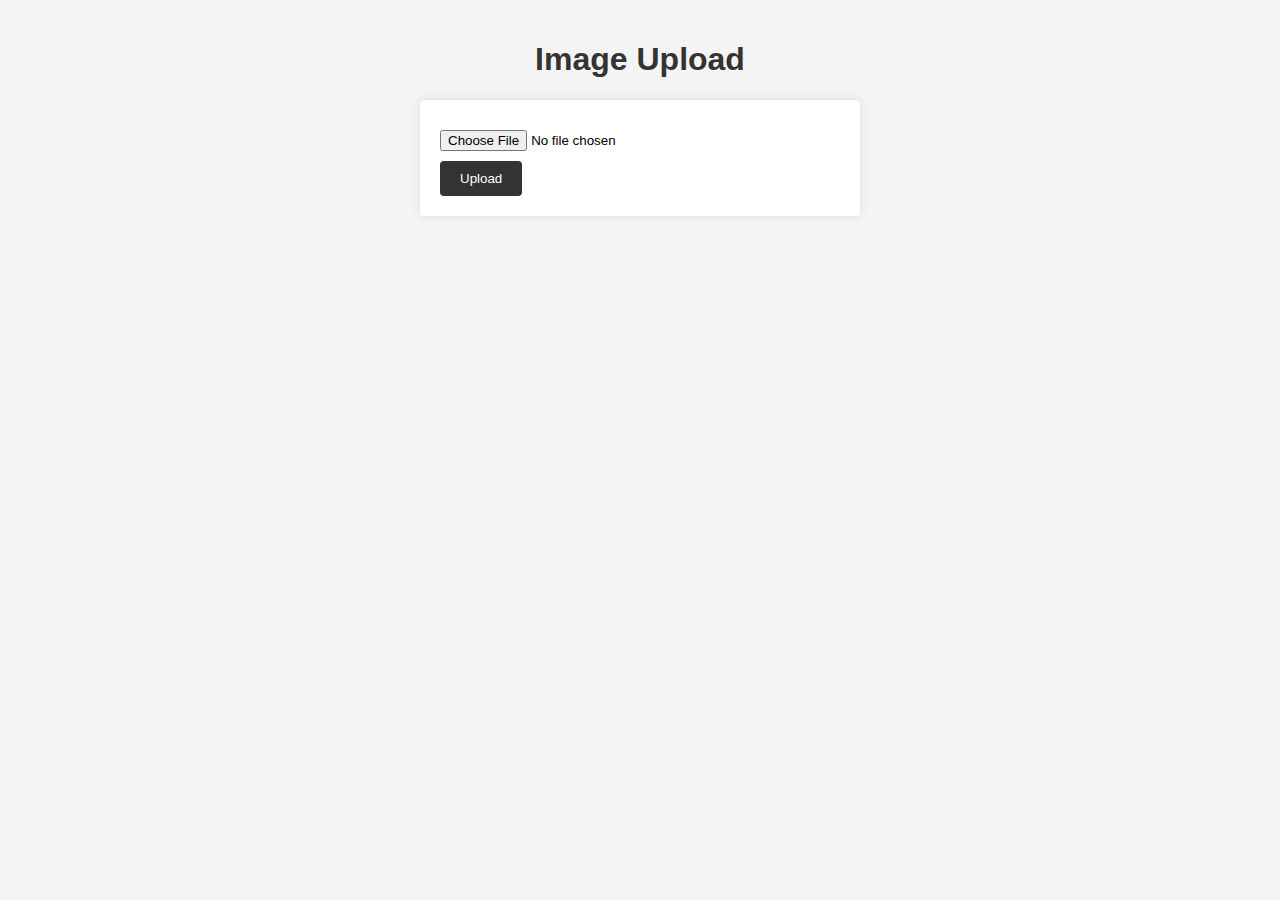
<file: Image Upload Website.html>
<!DOCTYPE html>
<html>
<head>
  <title>Image Upload Website</title>
  <style>
    body {
      font-family: Arial, sans-serif;
      background-color: #f4f4f4;
      margin: 0;
      padding: 20px;
    }
    
    h1 {
      color: #333;
      text-align: center;
    }
    
    form {
      max-width: 400px;
      margin: 0 auto;
      background-color: #fff;
      border-radius: 4px;
      padding: 20px;
      box-shadow: 0 0 10px rgba(0, 0, 0, 0.1);
    }
    
    input[type="file"] {
      display: block;
      margin: 10px 0;
    }
    
    input[type="submit"] {
      display: block;
      background-color: #333;
      color: #fff;
      border: none;
      padding: 10px 20px;
      text-align: center;
      text-decoration: none;
      border-radius: 4px;
      cursor: pointer;
    }
    
    input[type="submit"]:hover {
      background-color: #555;
    }
  </style>
</head>
<body>
  <h1>Image Upload</h1>

  <form action="upload.php" method="POST" enctype="multipart/form-data">
    <input type="file" name="image" accept="image/*" required>
    <input type="submit" value="Upload">
  </form>

</body>
</html>
</file>
